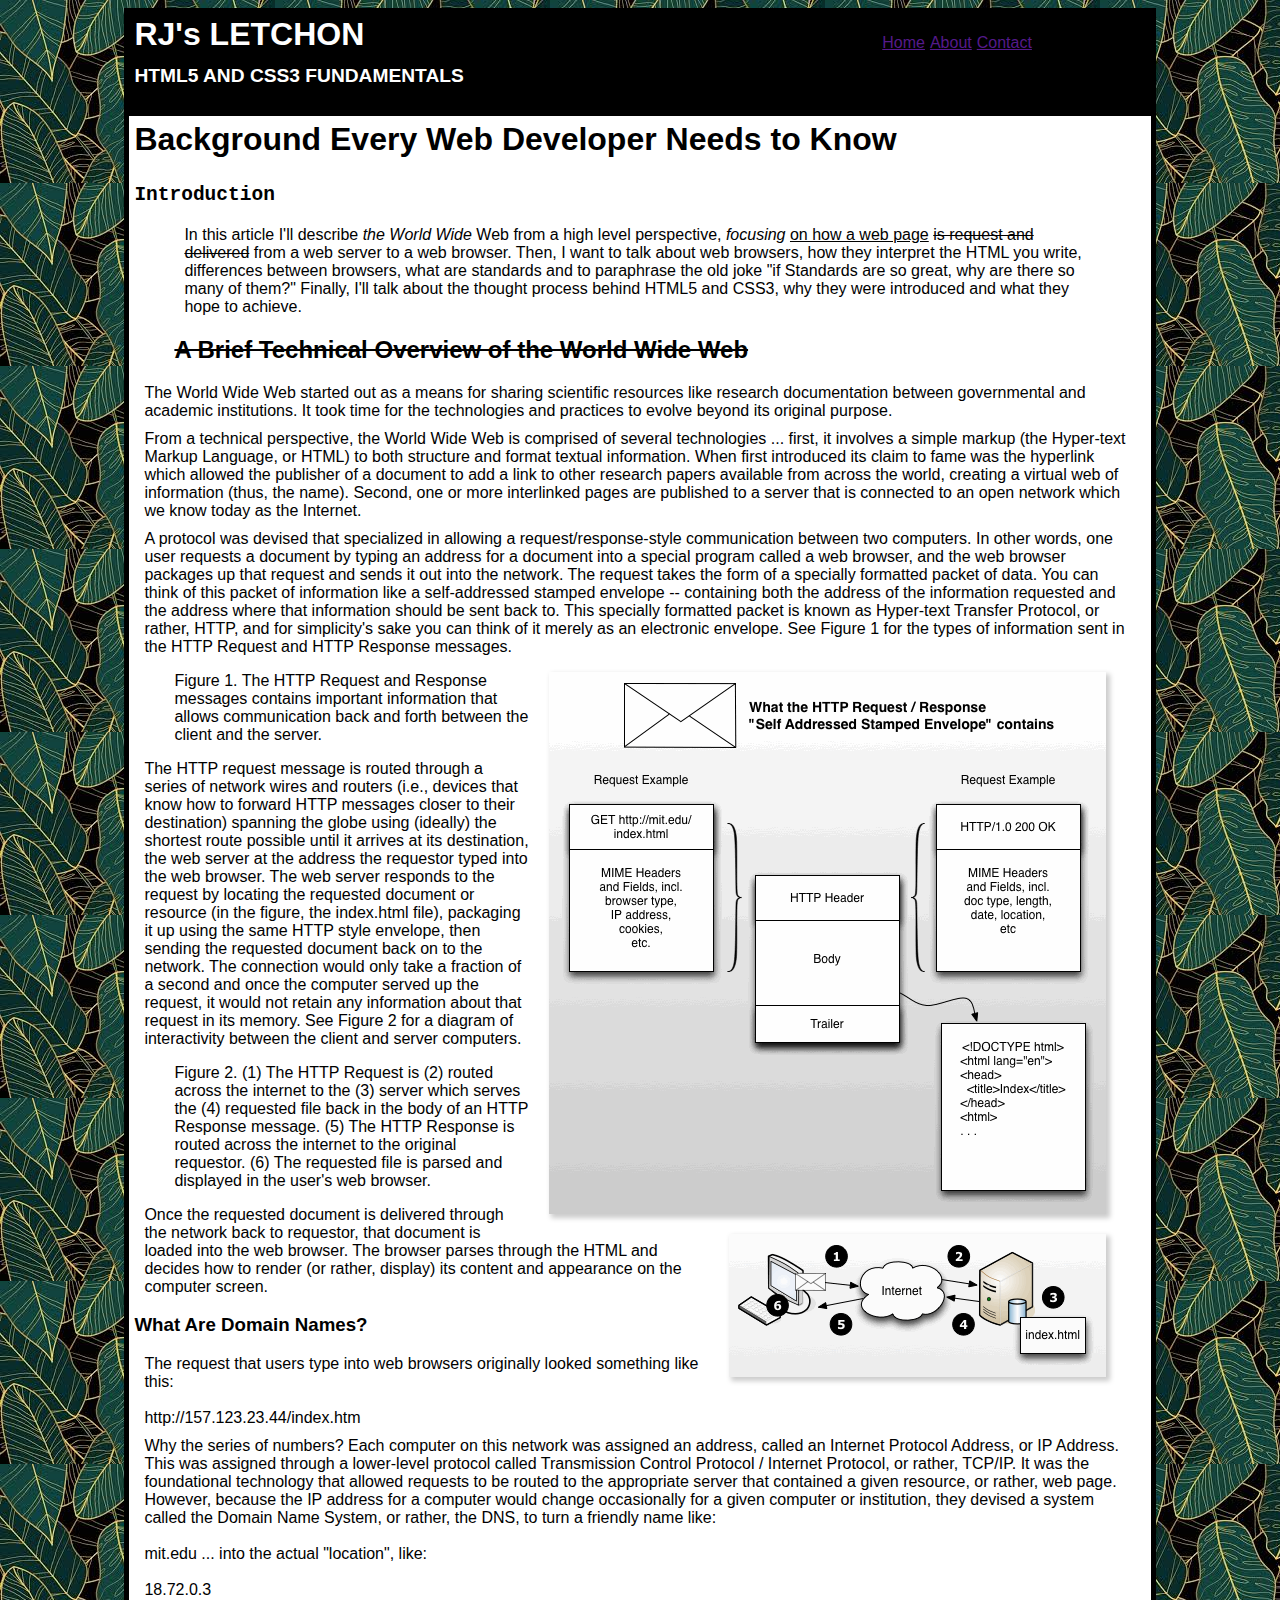
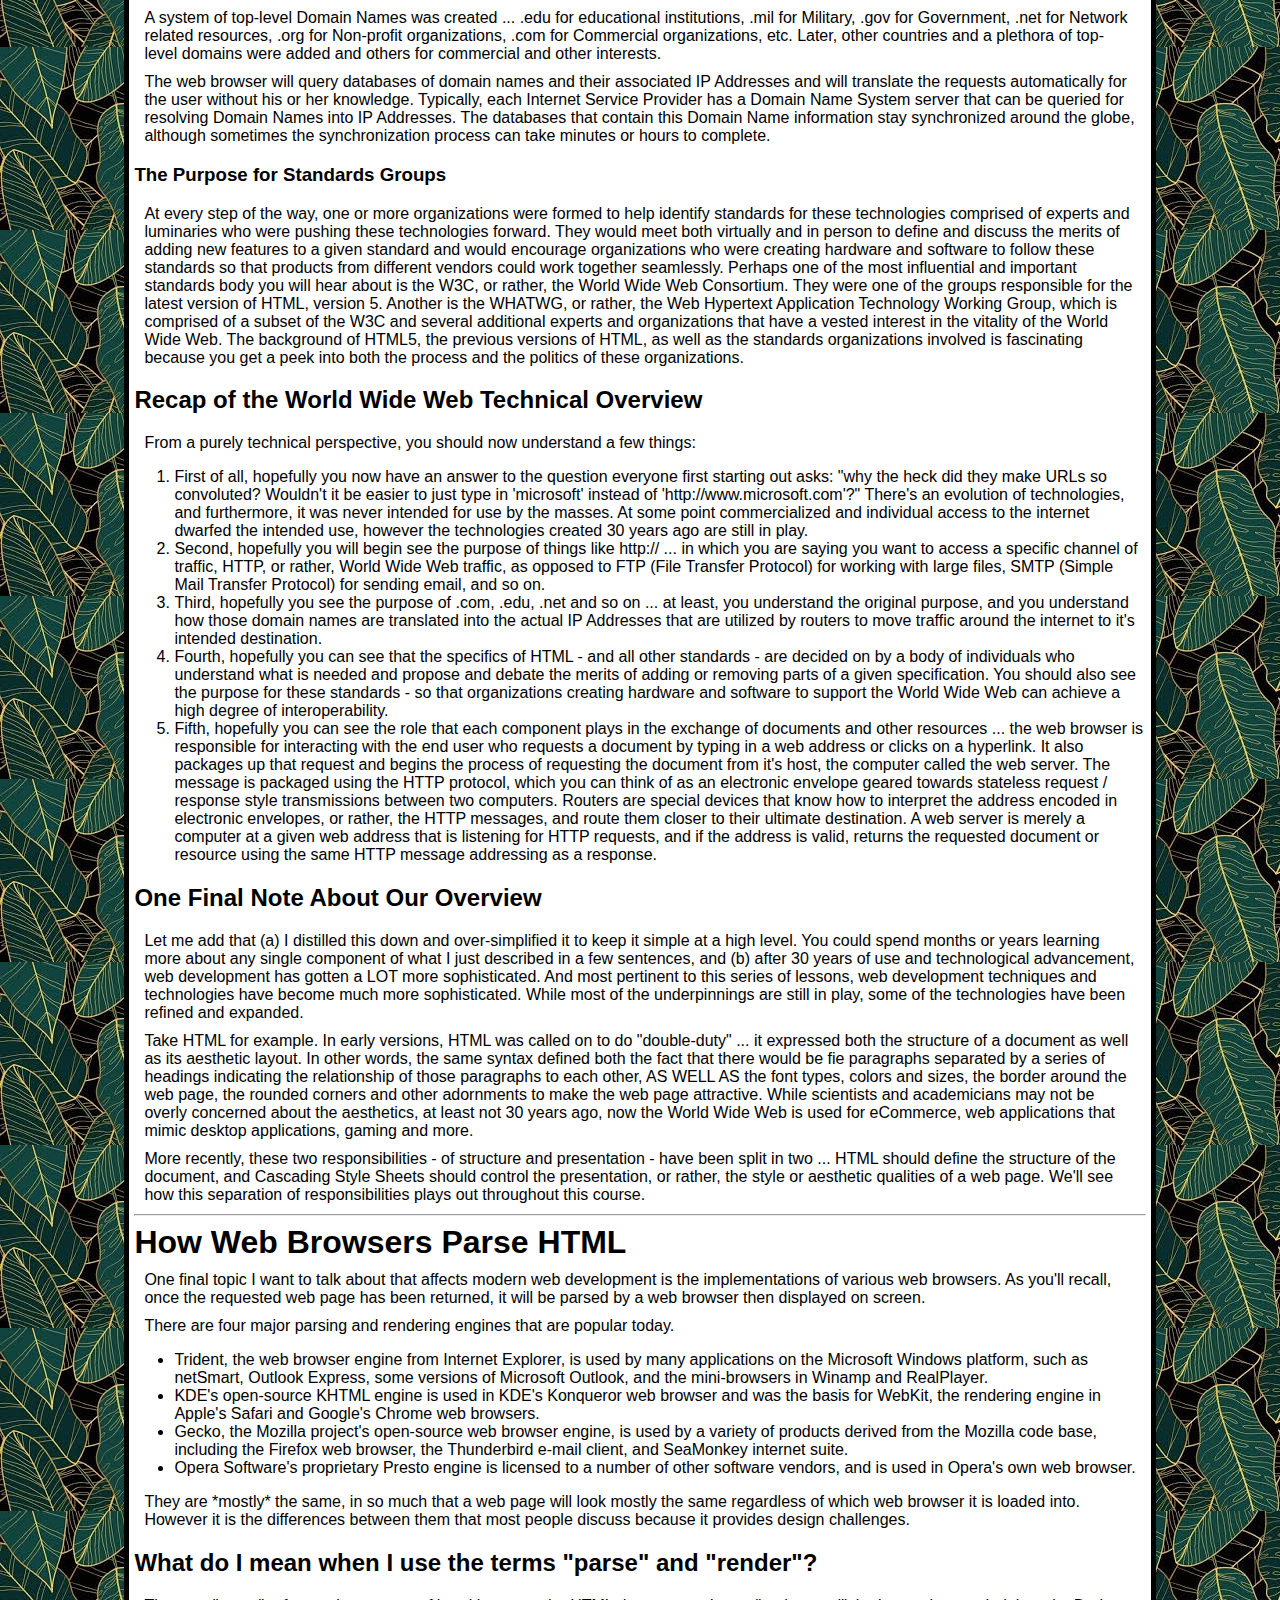
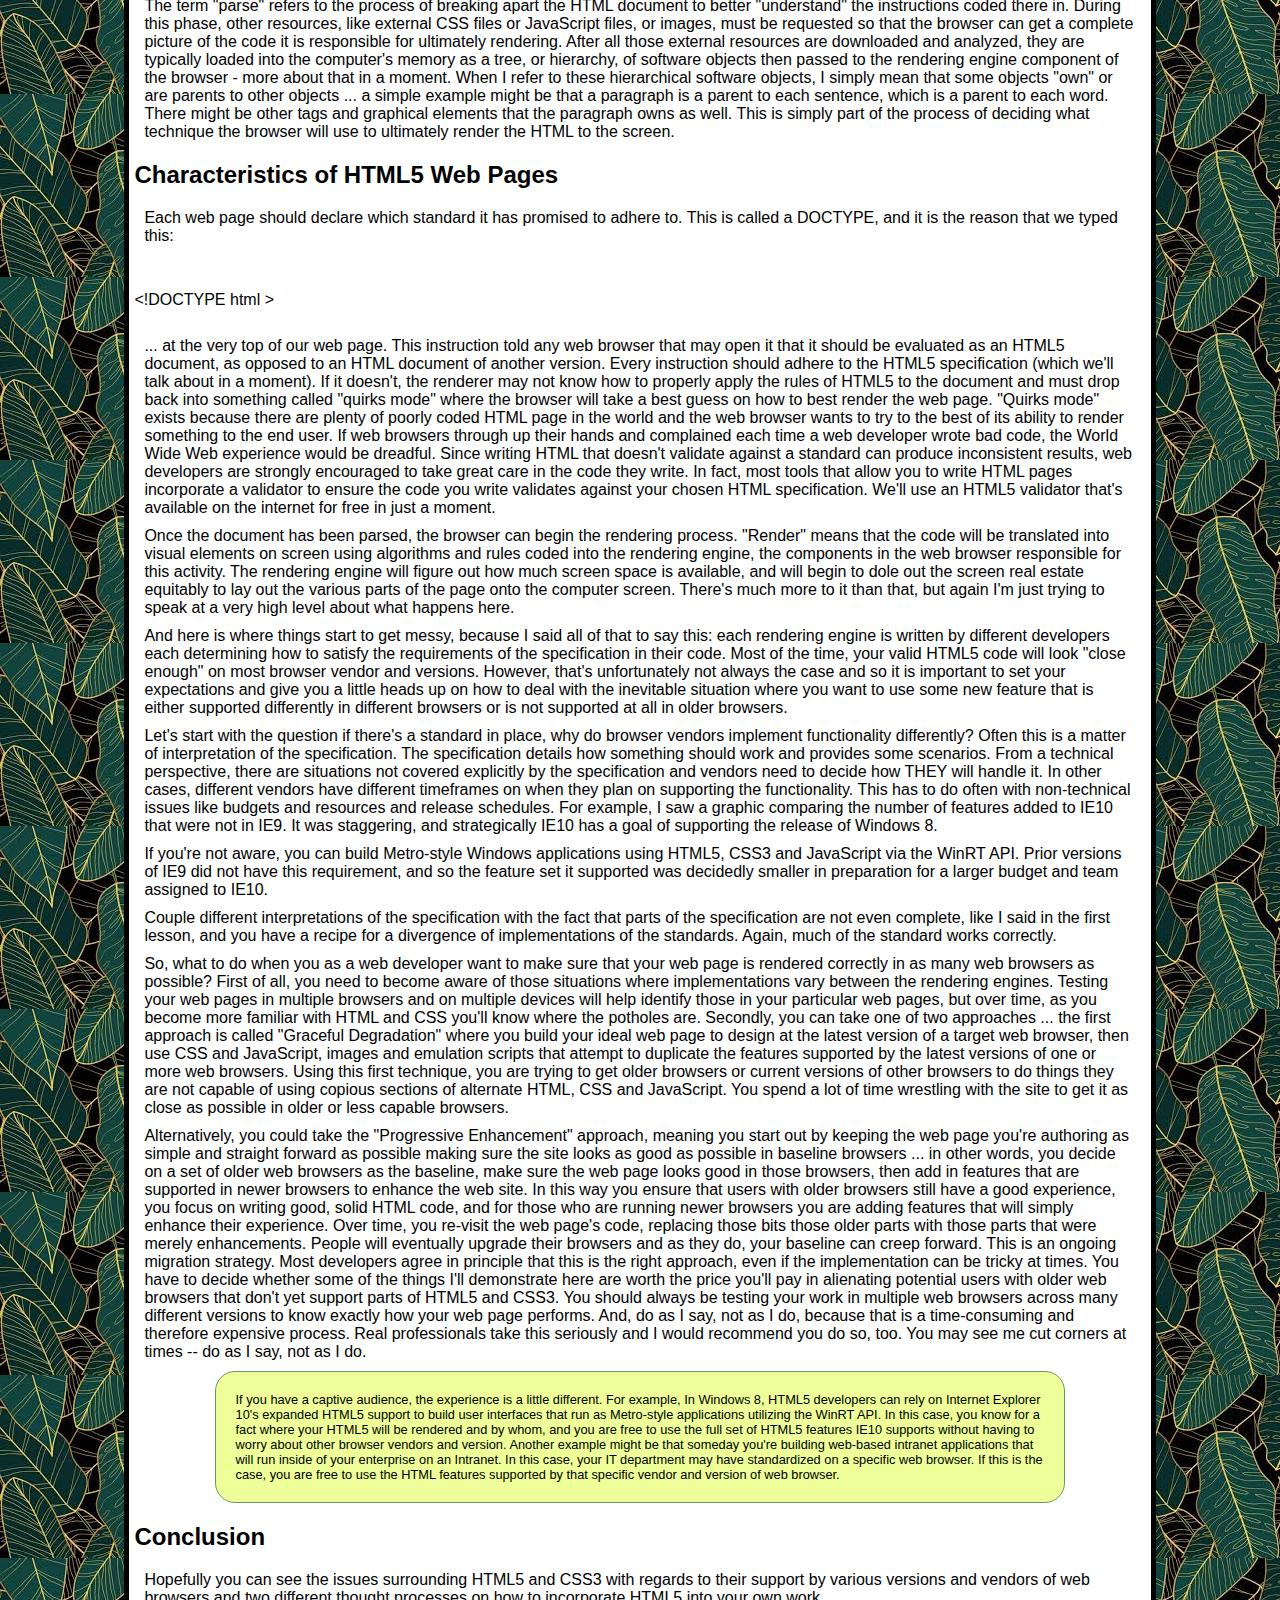
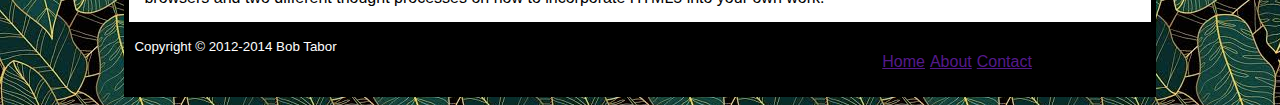
<file: index.html>
<!DOCTYPE html>
<html lang="en">
<head>
	<meta charset="utf-8">
	<title>HTML5 and CSS3 Fundamentals</title>
	<link rel="stylesheet" type="text/css" href="styles.css" media="screen">


</head>
<body>

<header>

	<hgroup>
		<h1> RJ's LETCHON</h1>
		<h2>HTML5 and CSS3 Fundamentals</h2>
	</hgroup>
	
	<nav>
	<ul>
		<li><a href="">Home</a></li>
		<li><a href="">About</a></li>
		<li><a href="">Contact</a></li>
	</ul>
	</nav>
</header>

<section>


<article>

<h1>Background Every Web Developer Needs to Know</h1>

<h2><code class="language-pascal">Introduction</code></h2>

<blockquote><p>In this article I'll describe <em><spna class="keyword">the World Wide</spna></em> Web from a high level perspective, <i>focusing</i> <u>on how a web page</u> <s>is request and delivered</s> from a web server to a web browser. Then, I want to talk about web browsers, how they interpret the HTML you write, differences between browsers, what are standards and to paraphrase the old joke "if Standards are so great, why are there so many of them?"  Finally, I'll talk about the thought process behind HTML5 and CSS3, why they were introduced and what they hope to achieve.</p>

<h2><del>A Brief Technical Overview of the World Wide Web</del></h2></blockquote>

<p>The World Wide Web started out as a means for sharing scientific resources like research documentation between governmental and academic institutions.  It took time for the technologies and practices to evolve beyond its original purpose.</p>
 

<p>From a technical perspective, the World Wide Web is comprised of several technologies ... first, it involves a simple markup (the Hyper-text Markup Language, or HTML) to both structure and format textual information.  When first introduced its claim to fame was the hyperlink which allowed the publisher of a document to add a link to other research papers available from  across the world, creating a virtual web of information (thus, the name).  Second, one or more interlinked pages are published to a server that is connected to an open network which we know today as the Internet.</p> 

<p>A protocol was devised that specialized in allowing a request/response-style communication between two computers.  In other words, one user requests a document by typing an address for a document into a special program called a web browser, and the web browser packages up that request and sends it out into the network.  The request takes the form of a specially formatted packet of data.  You can think of this packet of information like a self-addressed stamped envelope -- containing both the address of the information requested and the address where that information should be sent back to.  This specially formatted packet is known as Hyper-text Transfer Protocol, or rather, HTTP, and for simplicity's sake you can think of it merely as an electronic envelope.  See Figure 1 for the types of information sent in the HTTP Request and HTTP Response messages.</p>  

  <figure>
    <img src="http-message.gif" alt="A diagram of the parts of an HTTP Message">
<figcaption>Figure 1. The HTTP Request and Response messages contains important information that allows communication back and forth between the client and the server.</figcaption>
</figure>

<p>The HTTP request message is routed through a series of network wires and routers (i.e., devices that know how to forward HTTP messages closer to their destination) spanning the globe using (ideally) the shortest route possible until it arrives at its destination, the web server at the address the requestor typed into the web browser.  The web server responds to the request by locating the requested document or resource (in the figure, the index.html file), packaging it up using the same HTTP style envelope, then sending the requested document back on to the network.  The connection would only take a fraction of a second and once the computer served up the request, it would not retain any information about that request in its memory.  See Figure 2 for a diagram of interactivity between the client and server computers.</p>  


<figure>
  <img src="www-diagram.gif" alt="A diagram of route from the user request to the web server and back again">
 
  <figcaption>Figure 2. (1) The HTTP Request is (2) routed across the internet to the (3) server which serves the (4) requested file back in the body of an HTTP Response message. (5) The HTTP Response is routed across the internet to the original requestor.  (6) The requested file is parsed and displayed in the user's web browser.

</figcaption>

</figure>

<p>Once the requested document is delivered through the network back to requestor, that document is loaded into the web browser.  The browser parses through the HTML and decides how to render (or rather, display) its content and appearance on the computer screen.</p>

<h3>What Are Domain Names?</h3>  

<p>The request that users type into web browsers originally looked something like this:<br>
<br>

http://157.123.23.44/index.htm</p>

<p>Why the series of numbers?  Each computer on this network was assigned an address, called an Internet Protocol Address, or IP Address.  This was assigned through a lower-level protocol called Transmission Control Protocol / Internet Protocol, or rather, TCP/IP.  It was the foundational technology that allowed requests to be routed to the appropriate server that contained a given resource, or rather, web page.  However, because the IP address for a computer would change occasionally for a given computer or institution, they devised a system called the Domain Name System, or rather, the DNS, to turn a friendly name like:<br>
<br>

mit.edu

... into the actual "location", like:<br>
<br>

18.72.0.3</p>

<p>A system of top-level Domain Names was created ... .edu for educational institutions, .mil for Military, .gov for Government, .net for Network related resources, .org for Non-profit organizations, .com for Commercial organizations, etc.  Later, other countries and a plethora of top-level domains were added and others for commercial and other interests.</p>

<p>The web browser will query databases of domain names and their associated IP Addresses and will translate the requests automatically for the user without his or her knowledge.  Typically, each Internet Service Provider has a Domain Name System server that can be queried for resolving Domain Names into IP Addresses.  The databases that contain this Domain Name information stay synchronized around the globe, although sometimes the synchronization process can take minutes or hours to complete.</p>

<h3>The Purpose for Standards Groups</h3>

<p>At every step of the way, one or more organizations were formed to help identify standards for these technologies comprised of experts and luminaries who were pushing these technologies forward.  They would meet both virtually and in person to define and discuss the merits of adding new features to a given standard and would encourage organizations who were creating hardware and software to follow these standards so that products from different vendors could work together seamlessly.  Perhaps one of the most influential and important standards body you will hear about is the W3C, or rather, the World Wide Web Consortium.  They were one of the groups responsible for the latest version of HTML, version 5.  Another is the WHATWG, or rather, the Web Hypertext Application Technology Working Group, which is comprised of a subset of the W3C and several additional experts and organizations that have a  vested interest in the vitality of the World Wide Web.  The background of HTML5, the previous versions of HTML, as well as the standards organizations involved is fascinating because you get a peek into both the process and the politics of these organizations.</p>

<h2>Recap of the World Wide Web Technical Overview</h2>

<p>From a purely technical perspective, you should now understand a few things:</p>

<ol>
<li>First of all, hopefully you now have an answer to the question everyone first starting out asks: "why the heck did they make URLs so convoluted?  Wouldn't it be easier to just type in 'microsoft' instead of 'http://www.microsoft.com'?"  There's an evolution of technologies, and furthermore, it was never intended for use by the masses.  At some point commercialized and individual access to the internet dwarfed the intended use, however the technologies created 30 years ago are still in play.</li>

<li>Second, hopefully you will begin see the purpose of things like http:// ... in which you are saying you want to access a specific channel of traffic, HTTP, or rather, World Wide Web traffic, as opposed to FTP (File Transfer Protocol) for working with large files, SMTP (Simple Mail Transfer Protocol) for sending email, and so on.</li>

<li>Third, hopefully you see the purpose of .com, .edu, .net and so on ... at least, you understand the original purpose, and you understand how those domain names are translated into the actual IP Addresses that are utilized by routers to move traffic around the internet to it's intended destination.</li>

<li>Fourth, hopefully you can see that the specifics of HTML - and all other standards - are decided on by a body of individuals who understand what is needed and propose and debate the merits of adding or removing parts of a given specification.  You should also see the purpose for these standards - so that organizations creating hardware and software to support the World Wide Web can achieve a high degree of interoperability.</li>

<li>Fifth, hopefully you can see the role that each component plays in the exchange of documents and other resources ... the web browser is responsible for interacting with the end user who requests a document by typing in a web address or clicks on a hyperlink.  It also packages up that request and begins the process of requesting the document from it's host, the computer called the web server.  The message is packaged using the HTTP protocol, which you can think of as an electronic envelope geared towards stateless request / response style transmissions between two computers.  Routers are special devices that know how to interpret the address encoded in electronic envelopes, or rather, the HTTP messages, and route them closer to their ultimate destination.  A web server is merely a computer at a given web address that is listening for HTTP requests, and if the address is valid, returns the requested document or resource using the same HTTP message addressing as a response.</li>
</ol>

<h2>One Final Note About Our Overview</h2>

<p>Let me add that (a) I distilled this down and over-simplified it to keep it simple at a high level.  You could spend months or years learning more about any single component of what I just described in a few sentences, and (b) after 30 years of use and technological advancement, web development has gotten a LOT more sophisticated.  And most pertinent to this series of lessons, web development techniques and technologies have become much more sophisticated.  While most of the underpinnings are still in play, some of the technologies have been refined and expanded.</p>  

<p>Take HTML for example.  In early versions, HTML was called on to do "double-duty" ... it expressed both the structure of a document as well as its aesthetic layout.  In other words, the same syntax defined both the fact that there would be fie paragraphs separated by a series of headings indicating the relationship of those paragraphs to each other, AS WELL AS the font types, colors and sizes, the border around the web page, the rounded corners and other adornments to make the web page attractive.  While scientists and academicians may not be overly concerned about the aesthetics, at least not 30 years ago, now the World Wide Web is used for eCommerce, web applications that mimic desktop applications, gaming and more.</p>  

<p>More recently, these two responsibilities - of structure and presentation - have been split in two ... HTML should define the structure of the document, and Cascading Style Sheets should control the presentation, or rather, the style or aesthetic qualities of a web page.  We'll see how this separation of responsibilities plays out throughout this course.</p>
</article>

<hr>

<article>
<h1>How Web Browsers Parse HTML</h1>

<p>One final topic I want to talk about that affects modern web development is the implementations of various web browsers.  As you'll recall, once the requested web page has been returned, it will be parsed by a web browser then displayed on screen.</p>

<p>There are four major parsing and rendering engines that are popular today.</p>

<ul>
<li>Trident, the web browser engine from Internet Explorer, is used by many applications on the Microsoft Windows platform, such as netSmart, Outlook Express, some versions of Microsoft Outlook, and the mini-browsers in Winamp and RealPlayer.</li>

<li>KDE's open-source KHTML engine is used in KDE's Konqueror web browser and was the basis for WebKit, the rendering engine in Apple's Safari and Google's Chrome web browsers.</li>

<li>Gecko, the Mozilla project's open-source web browser engine, is used by a variety of products derived from the Mozilla code base, including the Firefox web browser, the Thunderbird e-mail client, and SeaMonkey internet suite.</li>

<li>Opera Software's proprietary Presto engine is licensed to a number of other software vendors, and is used in Opera's own web browser.</li>
</ul>

<p>They are *mostly* the same, in so much that a web page will look mostly the same regardless of which web browser it is loaded into.  However it is the differences between them that most people discuss because it provides design challenges.</p>

<h2>What do I mean when I use the terms "parse" and "render"?</h2>  

<p>The term "parse" refers to the process of breaking apart the HTML document to better "understand" the instructions coded there in.  During this phase, other resources, like external CSS files or JavaScript files, or images, must be requested so that the browser can get a complete picture of the code it is responsible for ultimately rendering.  After all those external resources are downloaded and analyzed, they are typically loaded into the computer's memory as a tree, or hierarchy, of software objects then passed to the rendering engine component of the browser - more about that in a moment.  When I refer to these hierarchical software objects, I simply mean that some objects "own" or are parents to other objects ... a simple example might be that a paragraph is a parent to each sentence, which is a parent to each word.  There might be other tags and graphical elements that the paragraph owns as well.  This is simply part of the process of deciding what technique the browser will use to ultimately render the HTML to the screen.</p>

<h2>Characteristics of HTML5 Web Pages</h2>

<p>Each web page should declare which standard it has promised to adhere to.  This is called a DOCTYPE, and it is the reason that we typed this:</p><br>
<br>
&lt;!DOCTYPE html &gt;
<br>

<br>
<p>... at the very top of our web page.  This instruction told any web browser that may open it that it should be evaluated as an HTML5 document, as opposed to an HTML document of another version.  Every instruction should adhere to the HTML5 specification (which we'll talk about in a moment).  If it doesn't, the renderer may not know how to properly apply the rules of HTML5 to the document and must drop back into something called "quirks mode" where the browser will take a best guess on how to best render the web page.  "Quirks mode" exists because there are plenty of poorly coded HTML page in the world and the web browser wants to try to the best of its ability to render something to the end user.  If web browsers through up their hands and complained each time a web developer wrote bad code, the World Wide Web experience would be dreadful.  Since writing HTML that doesn't validate against a standard can produce inconsistent results, web developers are strongly encouraged to take great care in the code they write.  In fact, most tools that allow you to write HTML pages incorporate a validator to ensure the code you write validates against your chosen HTML specification.  We'll use an HTML5 validator that's available on the internet for free in just a moment.</p>

<p>Once the document has been parsed, the browser can begin the rendering process.  "Render" means that the code will be translated into visual elements on screen using algorithms and rules coded into the rendering engine, the components in the web browser responsible for this activity.  The rendering engine will figure out how much screen space is available, and will begin to dole out the screen real estate equitably to lay out the various parts of the page onto the computer screen.  There's much more to it than that, but again I'm just trying to speak at a very high level about what happens here.</p>

<p>And here is where things start to get messy, because I said all of that to say this: each rendering engine is written by different developers each determining how to satisfy the requirements of the specification in their code.  Most of the time, your valid HTML5 code will look "close enough" on most browser vendor and versions.  However, that's unfortunately not always the case and so it is important to set your expectations and give you a little heads up on how to deal with the inevitable situation where you want to use some new feature that is either supported differently in different browsers or is not supported at all in older browsers.</p>

<p>Let's start with the question if there's a standard in place, why do browser vendors implement functionality differently?  Often this is a matter of interpretation of the specification.  The specification details how something should work and provides some scenarios.  From a technical perspective, there are situations not covered explicitly by the specification and vendors need to decide how THEY will handle it.  In other cases, different vendors have different timeframes on when they plan on supporting the functionality.  This has to do often with non-technical issues like budgets and resources and release schedules.  For example, I saw a graphic comparing the number of features added to IE10 that were not in IE9.  It was staggering, and strategically IE10 has a goal of supporting the release of Windows 8.</p>

<p>If you're not aware, you can build Metro-style Windows applications using HTML5, CSS3 and JavaScript via the WinRT API.  Prior versions of IE9 did not have this requirement, and so the feature set it supported was decidedly smaller in preparation for a larger budget and team assigned to IE10.</p>

<p>Couple different interpretations of the specification with the fact that parts of the specification are not even complete, like I said in the first lesson, and you have a recipe for a divergence of implementations of the standards.  Again, much of the standard works correctly.</p>

<p>So, what to do when you as a web developer want to make sure that your web page is rendered correctly in as many web browsers as possible?  First of all, you need to become aware of those situations where implementations vary between the rendering engines.  Testing your web pages in multiple browsers and on multiple devices will help identify those in your particular web pages, but over time, as you become more familiar with HTML and CSS you'll know where the potholes are.  Secondly, you can take one of two approaches ... the first approach is called "Graceful Degradation" where you build your ideal web page to design at the latest version of a target web browser, then use CSS and JavaScript, images and emulation scripts that attempt to duplicate the features supported by the latest versions of one or more web browsers.  Using this first technique, you are trying to get older browsers or current versions of other browsers to do things they are not capable of using copious sections of alternate HTML, CSS and JavaScript.  You spend a lot of time wrestling with the site to get it as close as possible in older or less capable browsers.</p>

<p>Alternatively, you could take the "Progressive Enhancement" approach, meaning you start out by keeping the web page you're authoring as simple and straight forward as possible making sure the site looks as good as possible in baseline browsers ... in other words, you decide on a set of older web browsers as the baseline, make sure the web page looks good in those browsers, then add in features that are supported in newer browsers to enhance the web site.  In this way you ensure that users with older browsers still have a good experience, you focus on writing good, solid HTML code, and for those who are running newer browsers you are adding features that will simply enhance their experience.  Over time, you re-visit the web page's code, replacing those bits those older parts with those parts that were merely enhancements.  People will eventually upgrade their browsers and as they do, your baseline can creep forward.  This is an ongoing migration strategy.  Most developers agree in principle that this is the right approach, even if the implementation can be tricky at times.  You have to decide whether some of the things I'll demonstrate here are worth the price you'll pay in alienating potential users with older web browsers that don't yet support parts of HTML5 and CSS3.  You should always be testing your work in multiple web browsers across many different versions to know exactly how your web page performs.  And, do as I say, not as I do, because that is a time-consuming and therefore expensive process.  Real professionals take this seriously and I would recommend you do so, too.  You may see me cut corners at times -- do as I say, not as I do.</p>

<aside>If you have a captive audience, the experience is a little different.  For example, In Windows 8, HTML5 developers can rely on Internet Explorer 10's expanded HTML5 support to build user interfaces that run as Metro-style applications utilizing the WinRT API.  In this case, you know for a fact where your HTML5 will be rendered and by whom, and you are free to use the full set of HTML5 features IE10 supports without having to worry about other browser vendors and version.  Another example might be that someday you're building web-based intranet applications that will run inside of your enterprise on an Intranet.  In this case, your IT department may have standardized on a specific web browser.  If this is the case, you are free to use the HTML features supported by that specific vendor and version of web browser.</aside>


<h2>Conclusion</h2>

<p>Hopefully you can see the issues surrounding HTML5 and CSS3 with regards to their support by various versions and vendors of web browsers and two different thought processes on how to incorporate HTML5 into your own work.</p>
</article>
</section>
<footer>


<small>Copyright © 2012-2014 Bob Tabor</small>
	<nav>
	<ul>
		<li><a href="">Home</a></li>
		<li><a href="">About</a></li>
		<li><a href="">Contact</a></li>
	</ul>
	</nav>
</footer>
</body>
</html>
</file>
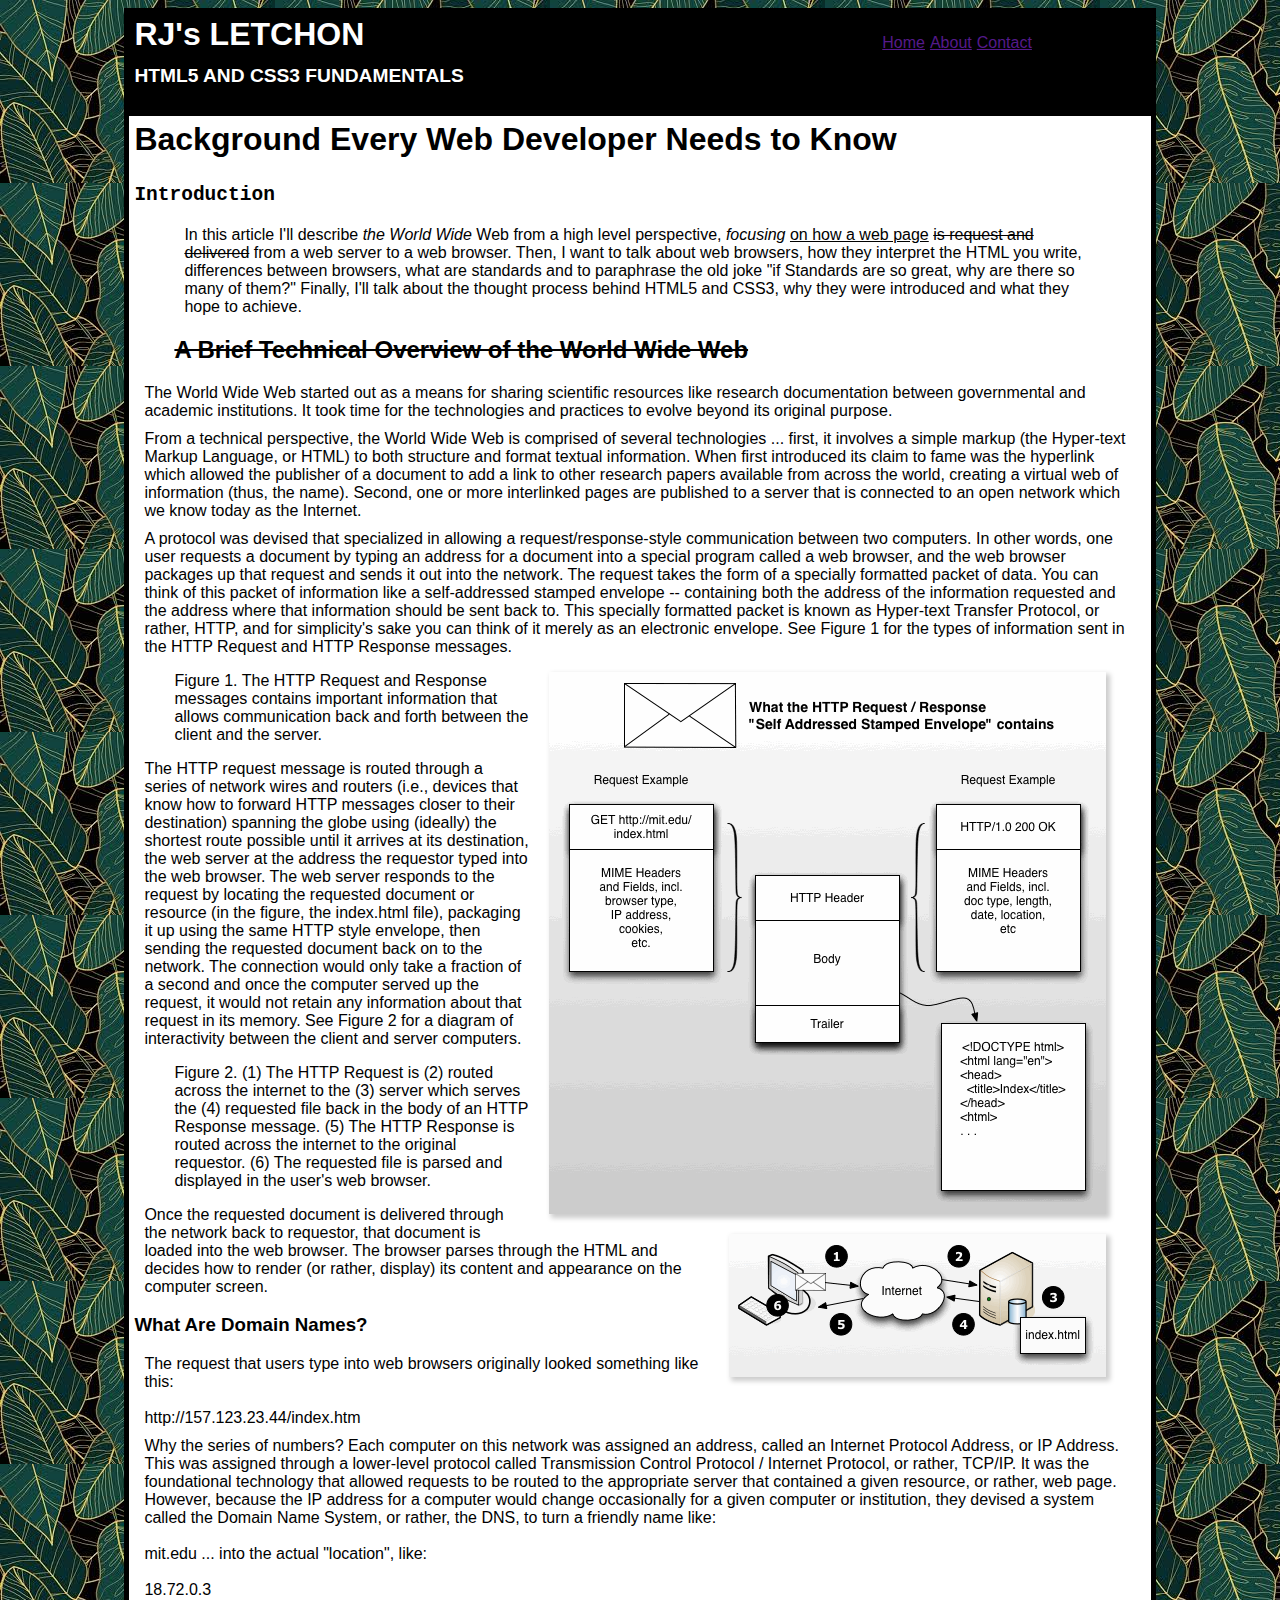
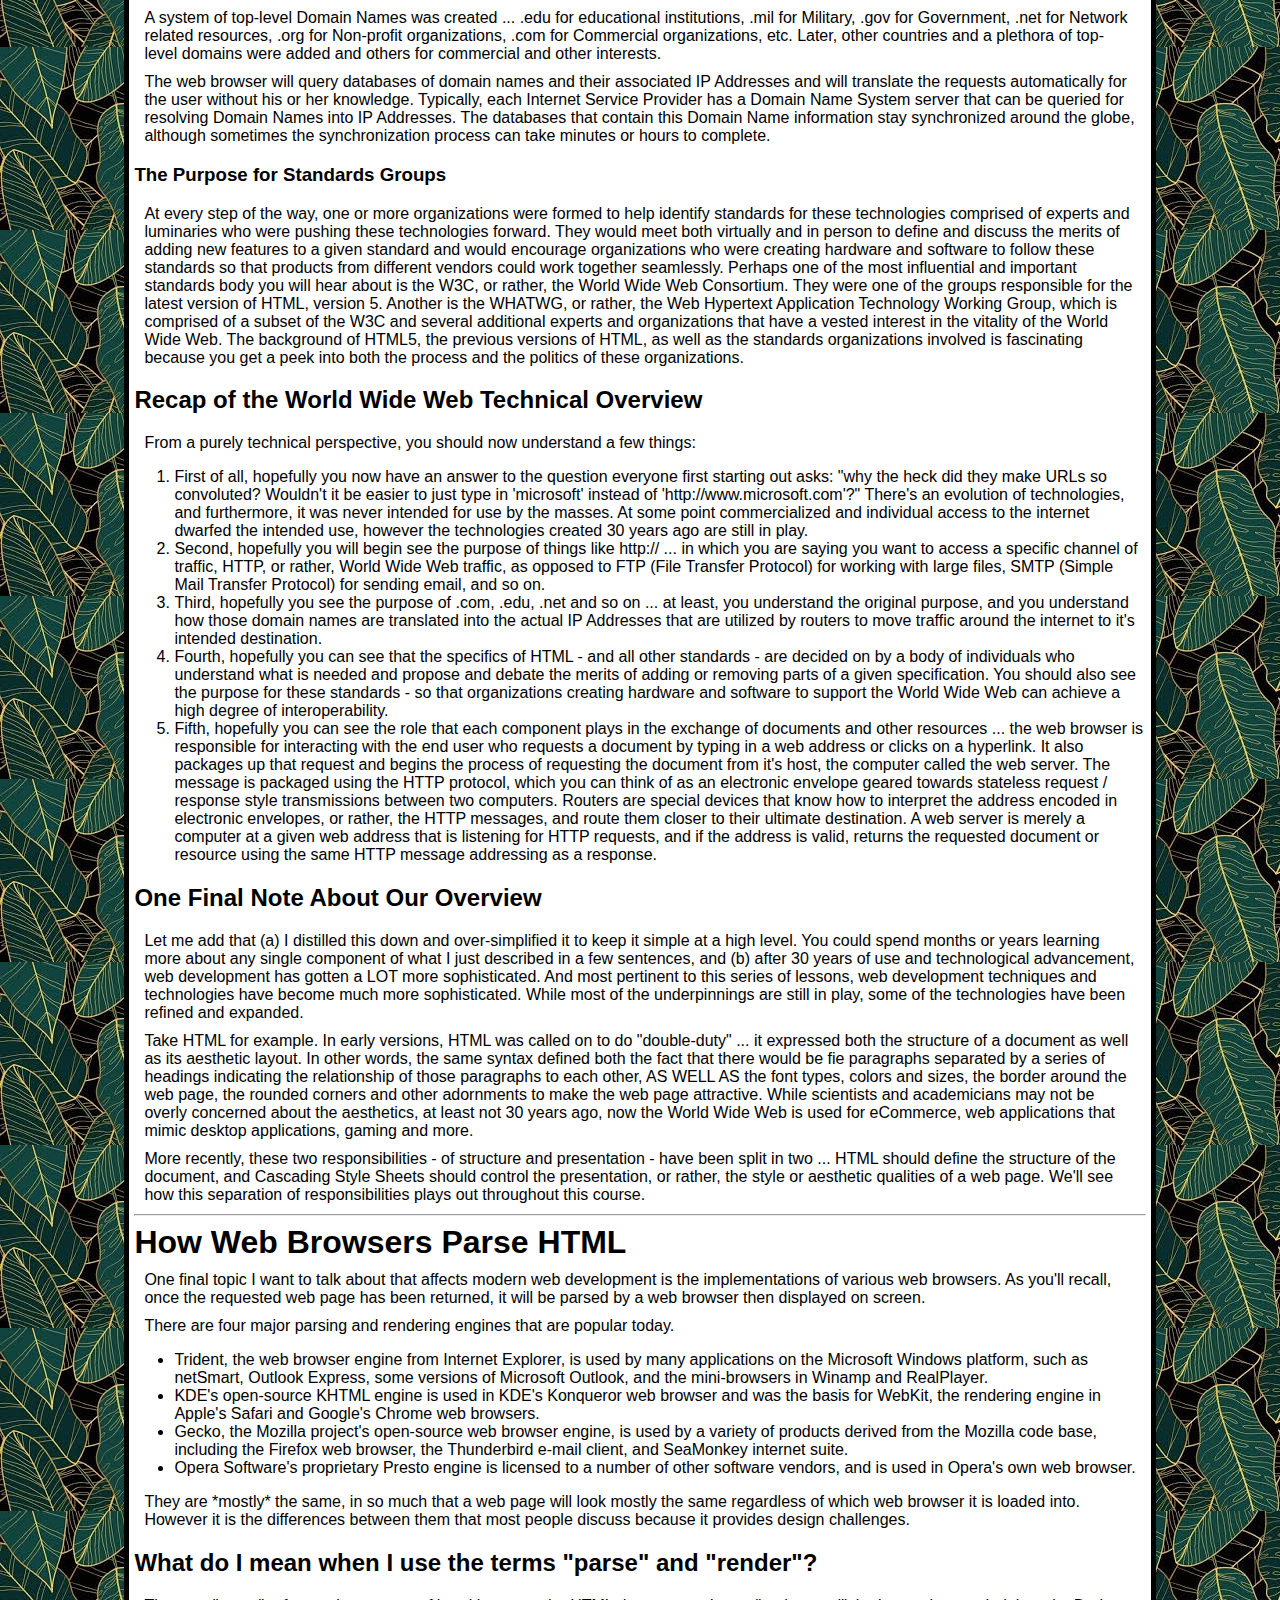
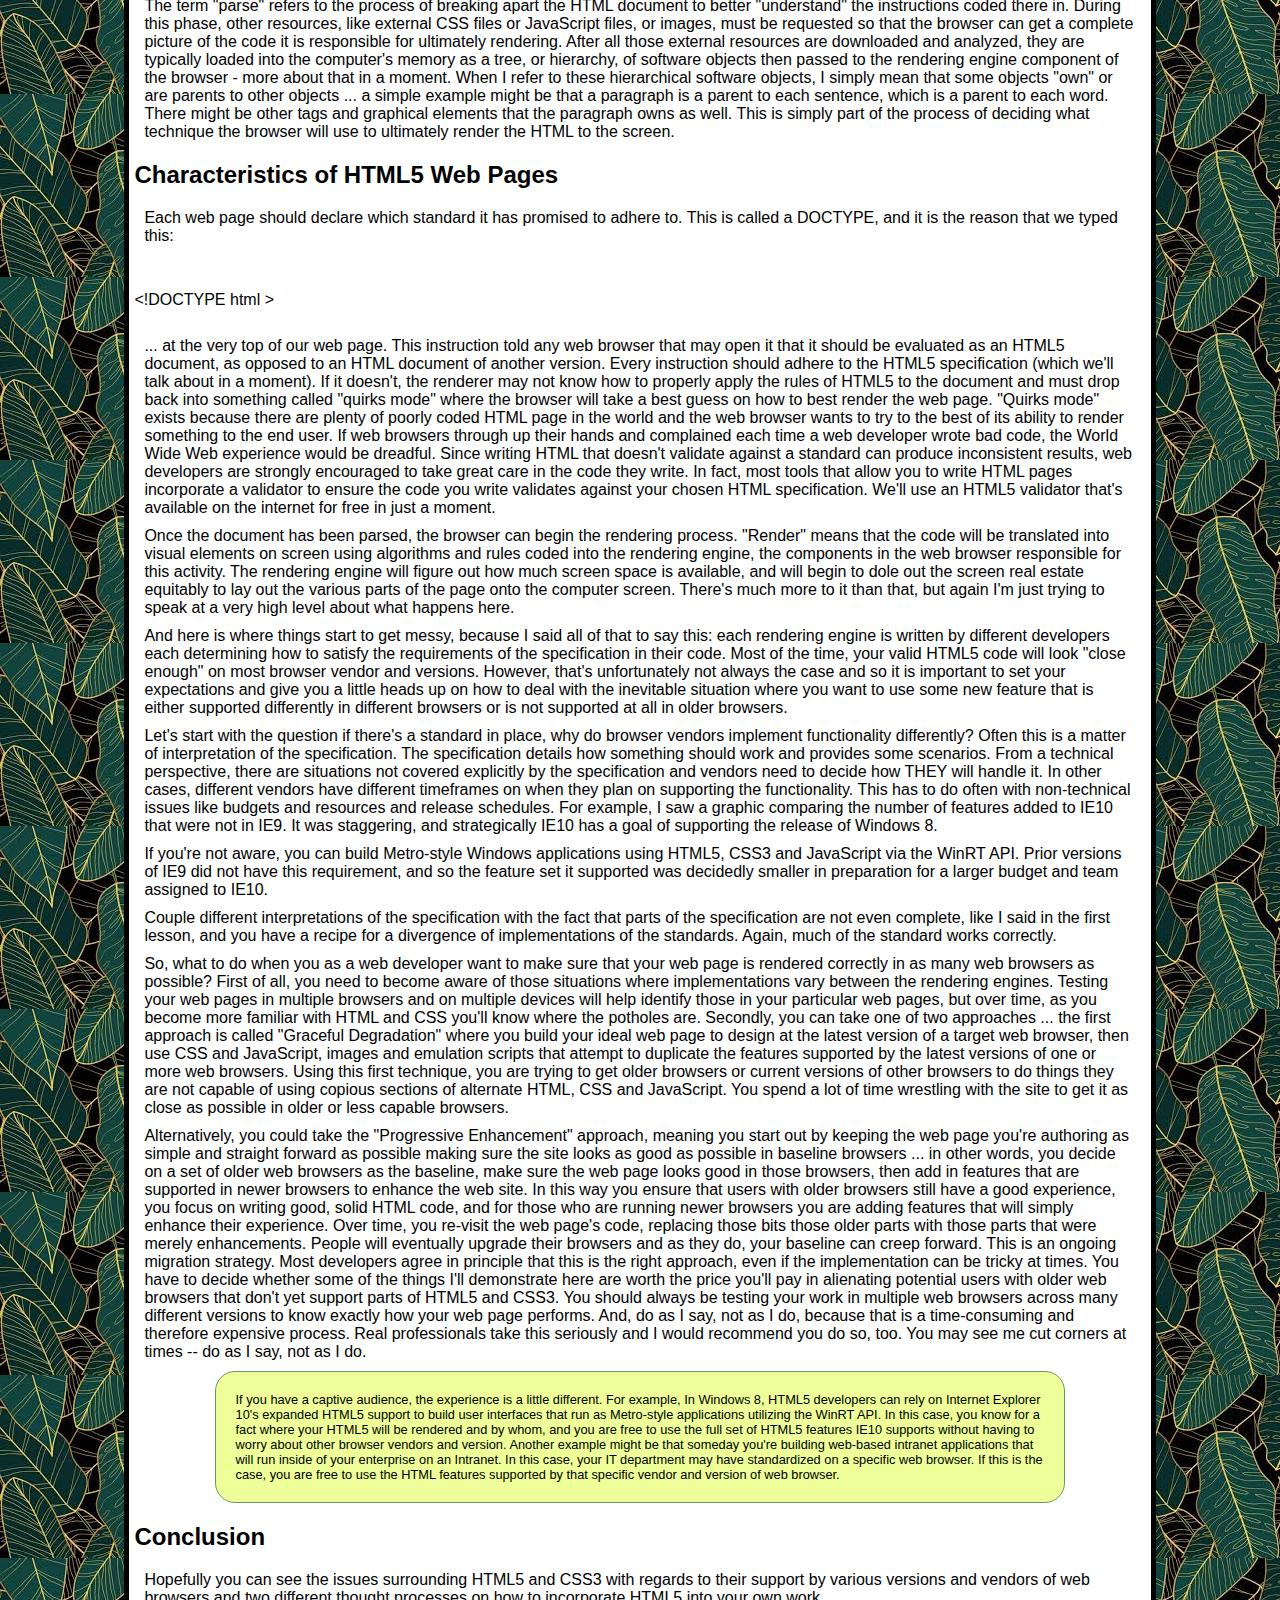
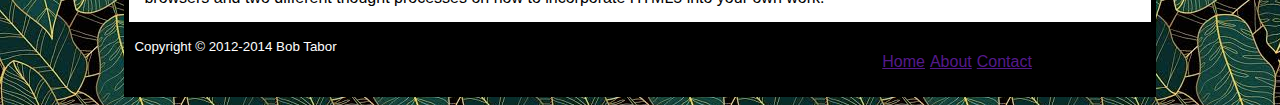
<file: Lesson02.html>
<!DOCTYPE html>
<html lang="en">
<head>
	<meta charset="utf-8">
	<title>HTML5 and CSS3 Fundamentals</title>
	<link rel="stylesheet" type="text/css" href="styles.css" media="screen">


</head>
<body>

<header>

	<hgroup>
		<h1> RJ's LETCHON</h1>
		<h2>HTML5 and CSS3 Fundamentals</h2>
	</hgroup>
	
	<nav>
	<ul>
		<li><a href="">Home</a></li>
		<li><a href="">About</a></li>
		<li><a href="">Contact</a></li>
	</ul>
	</nav>
</header>

<section>


<article>

<h1>Background Every Web Developer Needs to Know</h1>

<h2><code class="language-pascal">Introduction</code></h2>

<blockquote><p>In this article I'll describe <em><spna class="keyword">the World Wide</spna></em> Web from a high level perspective, <i>focusing</i> <u>on how a web page</u> <s>is request and delivered</s> from a web server to a web browser. Then, I want to talk about web browsers, how they interpret the HTML you write, differences between browsers, what are standards and to paraphrase the old joke "if Standards are so great, why are there so many of them?"  Finally, I'll talk about the thought process behind HTML5 and CSS3, why they were introduced and what they hope to achieve.</p>

<h2><del>A Brief Technical Overview of the World Wide Web</del></h2></blockquote>

<p>The World Wide Web started out as a means for sharing scientific resources like research documentation between governmental and academic institutions.  It took time for the technologies and practices to evolve beyond its original purpose.</p>
 

<p>From a technical perspective, the World Wide Web is comprised of several technologies ... first, it involves a simple markup (the Hyper-text Markup Language, or HTML) to both structure and format textual information.  When first introduced its claim to fame was the hyperlink which allowed the publisher of a document to add a link to other research papers available from  across the world, creating a virtual web of information (thus, the name).  Second, one or more interlinked pages are published to a server that is connected to an open network which we know today as the Internet.</p> 

<p>A protocol was devised that specialized in allowing a request/response-style communication between two computers.  In other words, one user requests a document by typing an address for a document into a special program called a web browser, and the web browser packages up that request and sends it out into the network.  The request takes the form of a specially formatted packet of data.  You can think of this packet of information like a self-addressed stamped envelope -- containing both the address of the information requested and the address where that information should be sent back to.  This specially formatted packet is known as Hyper-text Transfer Protocol, or rather, HTTP, and for simplicity's sake you can think of it merely as an electronic envelope.  See Figure 1 for the types of information sent in the HTTP Request and HTTP Response messages.</p>  

  <figure>
    <img src="http-message.gif" alt="A diagram of the parts of an HTTP Message">
<figcaption>Figure 1. The HTTP Request and Response messages contains important information that allows communication back and forth between the client and the server.</figcaption>
</figure>

<p>The HTTP request message is routed through a series of network wires and routers (i.e., devices that know how to forward HTTP messages closer to their destination) spanning the globe using (ideally) the shortest route possible until it arrives at its destination, the web server at the address the requestor typed into the web browser.  The web server responds to the request by locating the requested document or resource (in the figure, the index.html file), packaging it up using the same HTTP style envelope, then sending the requested document back on to the network.  The connection would only take a fraction of a second and once the computer served up the request, it would not retain any information about that request in its memory.  See Figure 2 for a diagram of interactivity between the client and server computers.</p>  


<figure>
  <img src="www-diagram.gif" alt="A diagram of route from the user request to the web server and back again">
 
  <figcaption>Figure 2. (1) The HTTP Request is (2) routed across the internet to the (3) server which serves the (4) requested file back in the body of an HTTP Response message. (5) The HTTP Response is routed across the internet to the original requestor.  (6) The requested file is parsed and displayed in the user's web browser.

</figcaption>

</figure>

<p>Once the requested document is delivered through the network back to requestor, that document is loaded into the web browser.  The browser parses through the HTML and decides how to render (or rather, display) its content and appearance on the computer screen.</p>

<h3>What Are Domain Names?</h3>  

<p>The request that users type into web browsers originally looked something like this:<br>
<br>

http://157.123.23.44/index.htm</p>

<p>Why the series of numbers?  Each computer on this network was assigned an address, called an Internet Protocol Address, or IP Address.  This was assigned through a lower-level protocol called Transmission Control Protocol / Internet Protocol, or rather, TCP/IP.  It was the foundational technology that allowed requests to be routed to the appropriate server that contained a given resource, or rather, web page.  However, because the IP address for a computer would change occasionally for a given computer or institution, they devised a system called the Domain Name System, or rather, the DNS, to turn a friendly name like:<br>
<br>

mit.edu

... into the actual "location", like:<br>
<br>

18.72.0.3</p>

<p>A system of top-level Domain Names was created ... .edu for educational institutions, .mil for Military, .gov for Government, .net for Network related resources, .org for Non-profit organizations, .com for Commercial organizations, etc.  Later, other countries and a plethora of top-level domains were added and others for commercial and other interests.</p>

<p>The web browser will query databases of domain names and their associated IP Addresses and will translate the requests automatically for the user without his or her knowledge.  Typically, each Internet Service Provider has a Domain Name System server that can be queried for resolving Domain Names into IP Addresses.  The databases that contain this Domain Name information stay synchronized around the globe, although sometimes the synchronization process can take minutes or hours to complete.</p>

<h3>The Purpose for Standards Groups</h3>

<p>At every step of the way, one or more organizations were formed to help identify standards for these technologies comprised of experts and luminaries who were pushing these technologies forward.  They would meet both virtually and in person to define and discuss the merits of adding new features to a given standard and would encourage organizations who were creating hardware and software to follow these standards so that products from different vendors could work together seamlessly.  Perhaps one of the most influential and important standards body you will hear about is the W3C, or rather, the World Wide Web Consortium.  They were one of the groups responsible for the latest version of HTML, version 5.  Another is the WHATWG, or rather, the Web Hypertext Application Technology Working Group, which is comprised of a subset of the W3C and several additional experts and organizations that have a  vested interest in the vitality of the World Wide Web.  The background of HTML5, the previous versions of HTML, as well as the standards organizations involved is fascinating because you get a peek into both the process and the politics of these organizations.</p>

<h2>Recap of the World Wide Web Technical Overview</h2>

<p>From a purely technical perspective, you should now understand a few things:</p>

<ol>
<li>First of all, hopefully you now have an answer to the question everyone first starting out asks: "why the heck did they make URLs so convoluted?  Wouldn't it be easier to just type in 'microsoft' instead of 'http://www.microsoft.com'?"  There's an evolution of technologies, and furthermore, it was never intended for use by the masses.  At some point commercialized and individual access to the internet dwarfed the intended use, however the technologies created 30 years ago are still in play.</li>

<li>Second, hopefully you will begin see the purpose of things like http:// ... in which you are saying you want to access a specific channel of traffic, HTTP, or rather, World Wide Web traffic, as opposed to FTP (File Transfer Protocol) for working with large files, SMTP (Simple Mail Transfer Protocol) for sending email, and so on.</li>

<li>Third, hopefully you see the purpose of .com, .edu, .net and so on ... at least, you understand the original purpose, and you understand how those domain names are translated into the actual IP Addresses that are utilized by routers to move traffic around the internet to it's intended destination.</li>

<li>Fourth, hopefully you can see that the specifics of HTML - and all other standards - are decided on by a body of individuals who understand what is needed and propose and debate the merits of adding or removing parts of a given specification.  You should also see the purpose for these standards - so that organizations creating hardware and software to support the World Wide Web can achieve a high degree of interoperability.</li>

<li>Fifth, hopefully you can see the role that each component plays in the exchange of documents and other resources ... the web browser is responsible for interacting with the end user who requests a document by typing in a web address or clicks on a hyperlink.  It also packages up that request and begins the process of requesting the document from it's host, the computer called the web server.  The message is packaged using the HTTP protocol, which you can think of as an electronic envelope geared towards stateless request / response style transmissions between two computers.  Routers are special devices that know how to interpret the address encoded in electronic envelopes, or rather, the HTTP messages, and route them closer to their ultimate destination.  A web server is merely a computer at a given web address that is listening for HTTP requests, and if the address is valid, returns the requested document or resource using the same HTTP message addressing as a response.</li>
</ol>

<h2>One Final Note About Our Overview</h2>

<p>Let me add that (a) I distilled this down and over-simplified it to keep it simple at a high level.  You could spend months or years learning more about any single component of what I just described in a few sentences, and (b) after 30 years of use and technological advancement, web development has gotten a LOT more sophisticated.  And most pertinent to this series of lessons, web development techniques and technologies have become much more sophisticated.  While most of the underpinnings are still in play, some of the technologies have been refined and expanded.</p>  

<p>Take HTML for example.  In early versions, HTML was called on to do "double-duty" ... it expressed both the structure of a document as well as its aesthetic layout.  In other words, the same syntax defined both the fact that there would be fie paragraphs separated by a series of headings indicating the relationship of those paragraphs to each other, AS WELL AS the font types, colors and sizes, the border around the web page, the rounded corners and other adornments to make the web page attractive.  While scientists and academicians may not be overly concerned about the aesthetics, at least not 30 years ago, now the World Wide Web is used for eCommerce, web applications that mimic desktop applications, gaming and more.</p>  

<p>More recently, these two responsibilities - of structure and presentation - have been split in two ... HTML should define the structure of the document, and Cascading Style Sheets should control the presentation, or rather, the style or aesthetic qualities of a web page.  We'll see how this separation of responsibilities plays out throughout this course.</p>
</article>

<hr>

<article>
<h1>How Web Browsers Parse HTML</h1>

<p>One final topic I want to talk about that affects modern web development is the implementations of various web browsers.  As you'll recall, once the requested web page has been returned, it will be parsed by a web browser then displayed on screen.</p>

<p>There are four major parsing and rendering engines that are popular today.</p>

<ul>
<li>Trident, the web browser engine from Internet Explorer, is used by many applications on the Microsoft Windows platform, such as netSmart, Outlook Express, some versions of Microsoft Outlook, and the mini-browsers in Winamp and RealPlayer.</li>

<li>KDE's open-source KHTML engine is used in KDE's Konqueror web browser and was the basis for WebKit, the rendering engine in Apple's Safari and Google's Chrome web browsers.</li>

<li>Gecko, the Mozilla project's open-source web browser engine, is used by a variety of products derived from the Mozilla code base, including the Firefox web browser, the Thunderbird e-mail client, and SeaMonkey internet suite.</li>

<li>Opera Software's proprietary Presto engine is licensed to a number of other software vendors, and is used in Opera's own web browser.</li>
</ul>

<p>They are *mostly* the same, in so much that a web page will look mostly the same regardless of which web browser it is loaded into.  However it is the differences between them that most people discuss because it provides design challenges.</p>

<h2>What do I mean when I use the terms "parse" and "render"?</h2>  

<p>The term "parse" refers to the process of breaking apart the HTML document to better "understand" the instructions coded there in.  During this phase, other resources, like external CSS files or JavaScript files, or images, must be requested so that the browser can get a complete picture of the code it is responsible for ultimately rendering.  After all those external resources are downloaded and analyzed, they are typically loaded into the computer's memory as a tree, or hierarchy, of software objects then passed to the rendering engine component of the browser - more about that in a moment.  When I refer to these hierarchical software objects, I simply mean that some objects "own" or are parents to other objects ... a simple example might be that a paragraph is a parent to each sentence, which is a parent to each word.  There might be other tags and graphical elements that the paragraph owns as well.  This is simply part of the process of deciding what technique the browser will use to ultimately render the HTML to the screen.</p>

<h2>Characteristics of HTML5 Web Pages</h2>

<p>Each web page should declare which standard it has promised to adhere to.  This is called a DOCTYPE, and it is the reason that we typed this:</p><br>
<br>
&lt;!DOCTYPE html &gt;
<br>

<br>
<p>... at the very top of our web page.  This instruction told any web browser that may open it that it should be evaluated as an HTML5 document, as opposed to an HTML document of another version.  Every instruction should adhere to the HTML5 specification (which we'll talk about in a moment).  If it doesn't, the renderer may not know how to properly apply the rules of HTML5 to the document and must drop back into something called "quirks mode" where the browser will take a best guess on how to best render the web page.  "Quirks mode" exists because there are plenty of poorly coded HTML page in the world and the web browser wants to try to the best of its ability to render something to the end user.  If web browsers through up their hands and complained each time a web developer wrote bad code, the World Wide Web experience would be dreadful.  Since writing HTML that doesn't validate against a standard can produce inconsistent results, web developers are strongly encouraged to take great care in the code they write.  In fact, most tools that allow you to write HTML pages incorporate a validator to ensure the code you write validates against your chosen HTML specification.  We'll use an HTML5 validator that's available on the internet for free in just a moment.</p>

<p>Once the document has been parsed, the browser can begin the rendering process.  "Render" means that the code will be translated into visual elements on screen using algorithms and rules coded into the rendering engine, the components in the web browser responsible for this activity.  The rendering engine will figure out how much screen space is available, and will begin to dole out the screen real estate equitably to lay out the various parts of the page onto the computer screen.  There's much more to it than that, but again I'm just trying to speak at a very high level about what happens here.</p>

<p>And here is where things start to get messy, because I said all of that to say this: each rendering engine is written by different developers each determining how to satisfy the requirements of the specification in their code.  Most of the time, your valid HTML5 code will look "close enough" on most browser vendor and versions.  However, that's unfortunately not always the case and so it is important to set your expectations and give you a little heads up on how to deal with the inevitable situation where you want to use some new feature that is either supported differently in different browsers or is not supported at all in older browsers.</p>

<p>Let's start with the question if there's a standard in place, why do browser vendors implement functionality differently?  Often this is a matter of interpretation of the specification.  The specification details how something should work and provides some scenarios.  From a technical perspective, there are situations not covered explicitly by the specification and vendors need to decide how THEY will handle it.  In other cases, different vendors have different timeframes on when they plan on supporting the functionality.  This has to do often with non-technical issues like budgets and resources and release schedules.  For example, I saw a graphic comparing the number of features added to IE10 that were not in IE9.  It was staggering, and strategically IE10 has a goal of supporting the release of Windows 8.</p>

<p>If you're not aware, you can build Metro-style Windows applications using HTML5, CSS3 and JavaScript via the WinRT API.  Prior versions of IE9 did not have this requirement, and so the feature set it supported was decidedly smaller in preparation for a larger budget and team assigned to IE10.</p>

<p>Couple different interpretations of the specification with the fact that parts of the specification are not even complete, like I said in the first lesson, and you have a recipe for a divergence of implementations of the standards.  Again, much of the standard works correctly.</p>

<p>So, what to do when you as a web developer want to make sure that your web page is rendered correctly in as many web browsers as possible?  First of all, you need to become aware of those situations where implementations vary between the rendering engines.  Testing your web pages in multiple browsers and on multiple devices will help identify those in your particular web pages, but over time, as you become more familiar with HTML and CSS you'll know where the potholes are.  Secondly, you can take one of two approaches ... the first approach is called "Graceful Degradation" where you build your ideal web page to design at the latest version of a target web browser, then use CSS and JavaScript, images and emulation scripts that attempt to duplicate the features supported by the latest versions of one or more web browsers.  Using this first technique, you are trying to get older browsers or current versions of other browsers to do things they are not capable of using copious sections of alternate HTML, CSS and JavaScript.  You spend a lot of time wrestling with the site to get it as close as possible in older or less capable browsers.</p>

<p>Alternatively, you could take the "Progressive Enhancement" approach, meaning you start out by keeping the web page you're authoring as simple and straight forward as possible making sure the site looks as good as possible in baseline browsers ... in other words, you decide on a set of older web browsers as the baseline, make sure the web page looks good in those browsers, then add in features that are supported in newer browsers to enhance the web site.  In this way you ensure that users with older browsers still have a good experience, you focus on writing good, solid HTML code, and for those who are running newer browsers you are adding features that will simply enhance their experience.  Over time, you re-visit the web page's code, replacing those bits those older parts with those parts that were merely enhancements.  People will eventually upgrade their browsers and as they do, your baseline can creep forward.  This is an ongoing migration strategy.  Most developers agree in principle that this is the right approach, even if the implementation can be tricky at times.  You have to decide whether some of the things I'll demonstrate here are worth the price you'll pay in alienating potential users with older web browsers that don't yet support parts of HTML5 and CSS3.  You should always be testing your work in multiple web browsers across many different versions to know exactly how your web page performs.  And, do as I say, not as I do, because that is a time-consuming and therefore expensive process.  Real professionals take this seriously and I would recommend you do so, too.  You may see me cut corners at times -- do as I say, not as I do.</p>

<aside>If you have a captive audience, the experience is a little different.  For example, In Windows 8, HTML5 developers can rely on Internet Explorer 10's expanded HTML5 support to build user interfaces that run as Metro-style applications utilizing the WinRT API.  In this case, you know for a fact where your HTML5 will be rendered and by whom, and you are free to use the full set of HTML5 features IE10 supports without having to worry about other browser vendors and version.  Another example might be that someday you're building web-based intranet applications that will run inside of your enterprise on an Intranet.  In this case, your IT department may have standardized on a specific web browser.  If this is the case, you are free to use the HTML features supported by that specific vendor and version of web browser.</aside>


<h2>Conclusion</h2>

<p>Hopefully you can see the issues surrounding HTML5 and CSS3 with regards to their support by various versions and vendors of web browsers and two different thought processes on how to incorporate HTML5 into your own work.</p>
</article>
</section>
<footer>


<small>Copyright © 2012-2014 Bob Tabor</small>
	<nav>
	<ul>
		<li><a href="">Home</a></li>
		<li><a href="">About</a></li>
		<li><a href="">Contact</a></li>
	</ul>
	</nav>
</footer>
</body>
</html>
</file>
<file: styles.css>
body {
	font-family: sans-serif;
	background-image: url(bananaleaf.jpg) ;
	background-color: #333333;
	
}

header {
	width: 80%;
	background-color:black;
	color:white;
	margin-right:auto;
	margin-left:auto;
	padding:10px;
	overflow:hidden
}

h1 {
	font-size:2em;
	margin:0;
	padding:0;
	padding:-top:10px;
}

h2 {
	font-size:1.6;

}

h3 {
	font-size:1.3;
}
hgroup {
	width:70%;
	float:left;
}
hgroup h1 {
	padding-top:0;
	line-height:1em;

}

hgroup h2 {
	text-transform:uppercase;
	font-size:1.2em;
	line-height:1em;
}

nav {
	width:30%;
	float:right;
}
nav ul {
	list-style-type:none;

}
nav li {
	float:left;
	margin-right:5px;
}

section {
	width: 80%;
	background-color:white;
	margin-right:auto;
	margin-left:auto;
	border-color:black;
	border-style:solid;
	border-width:5px;
	padding:5px;

}
p {
	margin:10px;
}
img {
	float:right;
	margin: 0px 0px 20px 20px;
	box-shadow: 3px 3px 5px 1px #cccccc;
}

aside {
	width: 80%;
	margin-right:auto;
	margin-left:auto;
	font-size: .8em;
	background: #eeff99;
	padding: 20px;
	border:1px solid #696;
	border-radius: 20px;
	color: rgb(0, 0, 0);
}

Footer {
	width:80%;
	background-color:rgb(0, 0, 0);
	margin-right:auto;
	margin-left:auto;
	color:white;
	height:50px;
	padding:10px;

}
</file>
